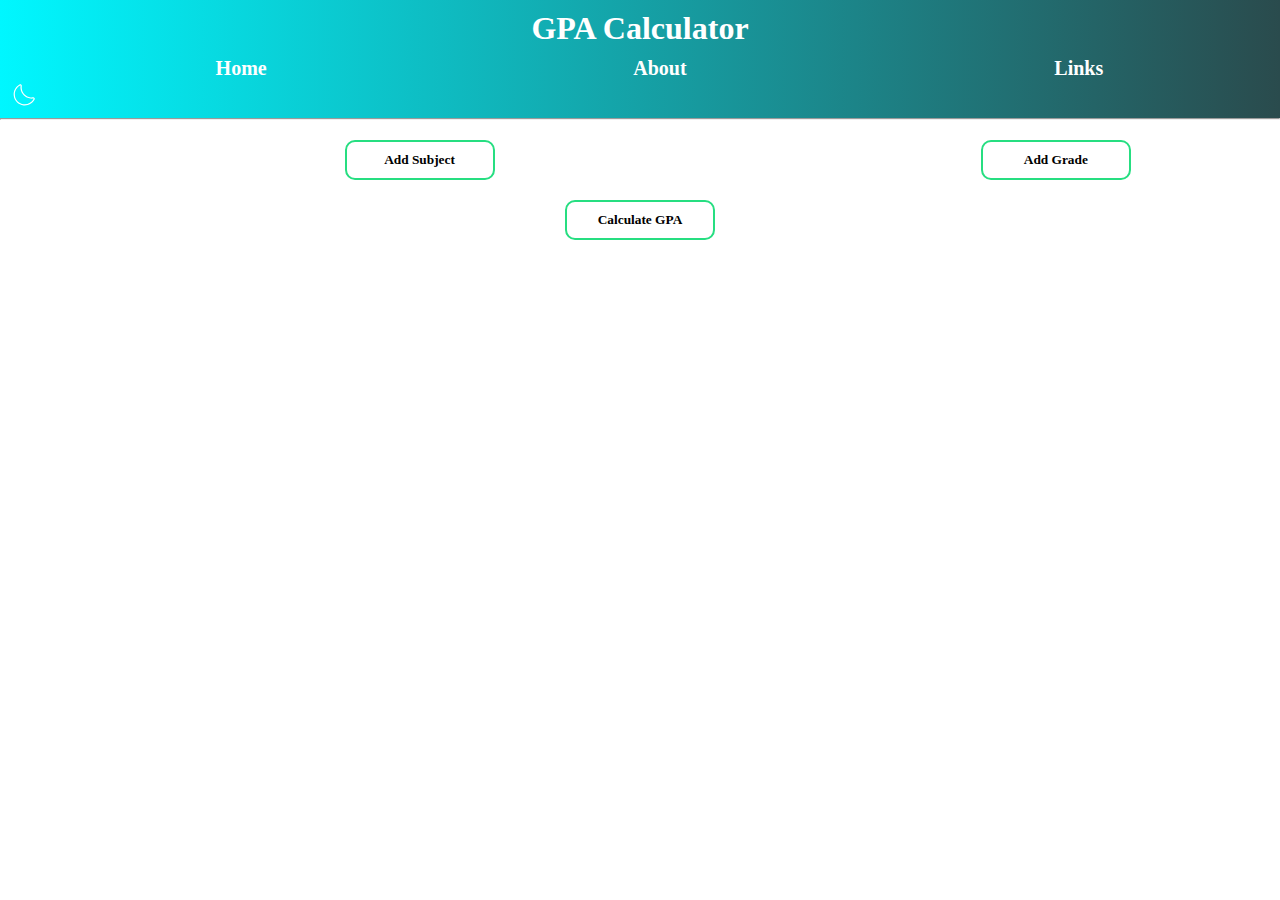
<file: index.html>
<!DOCTYPE html>
<html>
  <head>
    <link rel="icon" href="/Icons/icons8-gpa-calculator-50.png" />
    <meta charset="UTF-8" />
    <meta name="viewport" content="width=device-width, initial-scale=1.0" />
    <title>GPA Calculator</title>
    <link rel="stylesheet" href="main.css" />
  </head>
  <body>
    <header>
      <h1>GPA Calculator</h1>
      <ul>
        <li>Home</li>
        <li>About</li>
        <li>Links</li>
      </ul>
      <img src="Icons/moon.png" alt="" />
    </header>
    <hr />
    <div class="container">
      <div class="left">
        <button class="addSubject main-button">Add Subject</button>
      </div>
      <div class="right">
        <button class="addGrade main-button">Add Grade</button>
      </div>
    </div>
    <button class="calc main-button">Calculate GPA</button>
    <p></p>
  </body>
  <script src="script.js"></script>
</html>
</file>
<file: main.css>
* {
  margin: 0;
  box-sizing: border-box;
  font-family: "Playwrite NO", cursive;
}
.dark {
  background-color: #191a2f;
}
header {
  /* background-color: #eb3b5a; */
  background-image: linear-gradient(
    to right,
    rgb(0, 247, 255),
    rgb(42, 75, 77)
  );
  color: white;
  padding: 10px;
  display: grid;
}
h1 {
  margin: auto auto;
  margin-bottom: 10px;
}
ul {
  list-style-type: none;
  display: flex;
  /* flex-direction: column; */
  gap: 3%;
}
ul li {
  width: calc(100% / 4);
  margin: auto auto;
  font-size: 20px;
  font-weight: bold;
  cursor: pointer;
  text-align: center;
}
ul li:hover {
  color: black;
  transition: 0.2s;
}
.container {
  margin: 10px;
  display: grid;
  grid-template-columns: 65% 34%;
  column-gap: 1%;
}
.left,
.right {
  display: flex;
  flex-direction: column;
  align-items: center;
}
.main-button {
  background-color: white;
  color: black;
  border: 2px solid #26de81;
  padding: 10px;
  border-radius: 10px;
  font-weight: bold;
  width: 150px;
  margin-top: 10px;
}
.left div,
.right div {
  margin-top: 10px;
  height: 50px;
  background-color: white;
  display: grid;
  position: relative;
  text-align: center;
  border-radius: 10px;
  border: 2px solid;
  padding: 5px;
}
.left div {
  width: 80%;
  gap: calc(5% / 3);
  grid-template-columns: 40% 20% 15% 20%;
}
.right div {
  width: 90%;
  grid-template-columns: 20% 40% 30%;
  gap: 5%;
}
.left div input,
.right div input:first-child {
  border: none;
  font-size: large;
  outline: none;
  text-align: center;
  font-weight: bold;
}
.right div input:nth-child(2),
select {
  font-weight: bold;
  font-size: medium;
}
.left div select,
.right div input {
  border-radius: 5px;
  border: #3867d6 solid 2px;
  outline: none;
}
.delete {
  background-color: white;
  color: black;
  border: 2px solid #eb3b5a;
  border-radius: 10px;
  font-weight: bold;
}
.calc {
  position: absolute;
  left: 50%;
  transform: translateX(-50%);
}
.main-button:hover {
  background-color: #26de81 !important;
  color: white !important;
  transition: 0.5s;
}
.delete:hover {
  background-color: #eb3b5a;
  color: white;
  transition: 0.5s;
}
input[type="number"]::-webkit-outer-spin-button,
input[type="number"]::-webkit-inner-spin-button {
  -webkit-appearance: none;
  margin: 0;
}
p {
  position: absolute;
  text-align: center;
  margin: 20px auto;
  left: 50%;
  transform: translateX(-50%);
  margin-top: 80px;
  font-weight: bold;
  font-size: 30px;
}
@media (max-width: 700px) {
  .container {
    grid-template-columns: 100%;
  }
  .right {
    margin-top: 50px;
  }
}
/* @media (max-width: 1000px) {
  header {
    grid-template-columns: 30% 40%;
    column-gap: 20%;
  }
} */
</file>
